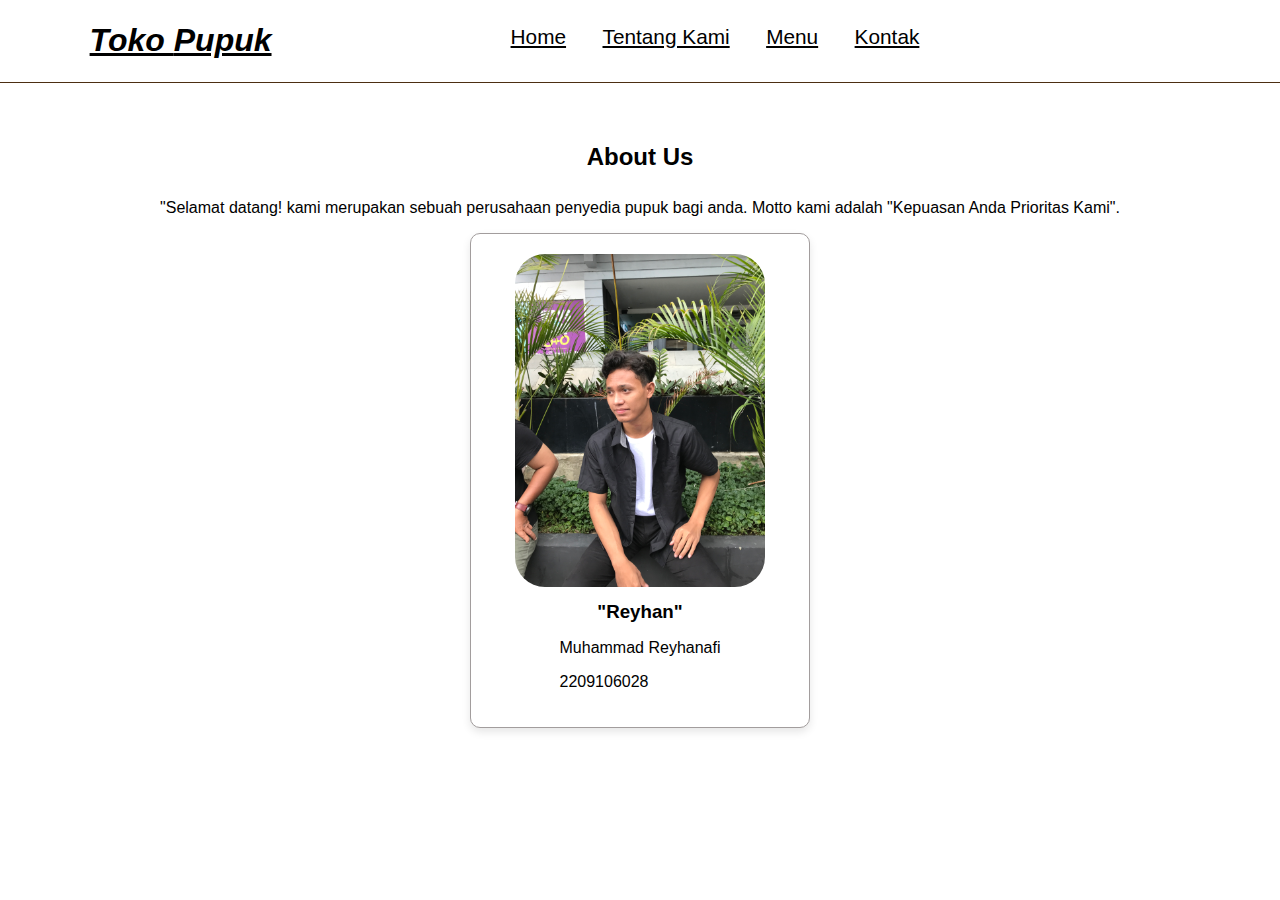
<file: posttest5/tampilan/about.html>
<!DOCTYPE html>
<html lang="en">

<head>
    <meta charset="UTF-8">
    <meta name="viewport" content="width=device-width, initial-scale=1.0">
    <title>About Us</title>
    <link rel="stylesheet" type="text/css" href="../style/about.css">
</head>

<body>
    <!-- Navbar start -->
    <nav class="navbar">
        <a href="#" class="navbar-logo">Toko <span>Pupuk</span></a>
        <div class="navbar-nav">
            <a href="index.html">Home</a>
            <a href="about.html">Tentang Kami</a>
            <a href="#menu">Menu</a>
            <a href="index.html">Kontak</a>
        </div>

        <div class="navbar-extra">
            <a href="#" id="search"><i data-feather="search"></i></a>
            <a href="beli.html" id="shopping-card"><i data-feather="shopping-cart"></i></a>
            <a href="#" id="hamburger-menu"><i data-feather="menu"></i></a>
        </div>
    </nav>
    <!-- Navbar end -->

    <div class="content">
        <h2>About Us</h2>
        <p>"Selamat datang! kami merupakan sebuah perusahaan penyedia pupuk bagi anda. Motto kami adalah "Kepuasan Anda
            Prioritas Kami".</p>

        <div class="card">
            <div class="card-image">
                <img src="../asset/reyy.JPG" alt="Card Image 1">
            </div>
            <div class="card-content">
                <h3>"Reyhan"</h3>
                <p>Muhammad Reyhanafi</p>
                <p>2209106028</p>
            </div>
        </div>
    </div>
</body>

</html>
</file>
<file: posttest5/style/about.css>
body {
    font-family: Arial, sans-serif;
    display: flex;
    flex-direction: column;
    min-height: 100vh;
    margin: 0;
}
/* navbar */
.navbar{
    display: flex;
    justify-content: space-between;
    align-items: center;
    padding: 1.4rem 7%;
    background-color: rgb(255, 255, 255);
    border-bottom: 1px solid #4c2e12;
    top: 0;
    left: 0;
    right: 0;
    z-index: 9999;
}

.navbar .navbar-logo{
    font-size: 2rem;
    font-weight: 700;
    color: #000000;
    font-style: italic;
}

.navbar .navbar-logo span {
    color: var(--primary);
}

.navbar .navbar-nav a {
    color: #000000;
    display: inline-block;
    font-size: 1.3rem;
    margin: 0 1rem;
}

.navbar .navbar-nav a:hover{
    color: var(--primary);
}

.navbar .navbar-nav a::after{
    content: '';
    display: block;
    padding-bottom: 0.5rem;
    border-bottom: 0.1rem solid var(--primary);
    transform: scaleX(0);
    transition: 0.2s linear;
}

.navbar .navbar-nav a:hover::after{
    transform: scaleX(0.5);
}

.navbar .navbar-extra a{
    color: #000000;
    margin: 0 0.5rem;
}

.navbar .navbar-extra a:hover{
    color: var(--primary);
}

#hamburger-menu{
    display: none;
}


.content {
    padding: 20px;
    margin: 20px 20px 20px 20px; /* Adjusted margins to ensure spacing */
    display: flex;
    flex-wrap: wrap;
    justify-content: center;
}

.content h2 {
    color: #000000;
    height: 20px;
    width: 100%;
    text-align: center;
}

.content p{
    color: #000000;
    margin-left: 40px;
    margin-right: 40px;
    text-align: justify;
}

  
  .card {
    border: 1px solid #a29d9d;
    border-radius: 10px;
    margin-bottom: 30px;
    padding: 20px;
    width: calc(30% - 20px);
    box-sizing: border-box;
    background: white;
    box-shadow: 0 4px 8px rgba(0, 0, 0, 0.1);
    display: flex;
    flex-direction: column;
    align-items: center;
  }
  
  .card-image img {
    border-radius: 30px;
    margin-bottom: 10px;
    width: 250px;
    align-self: center;
  }
  
  .card-content {
    flex: 1;
  }
  
  .card-content h3 {
    margin: 0;
    color: #000000;
    text-align: center;
  }
</file>
